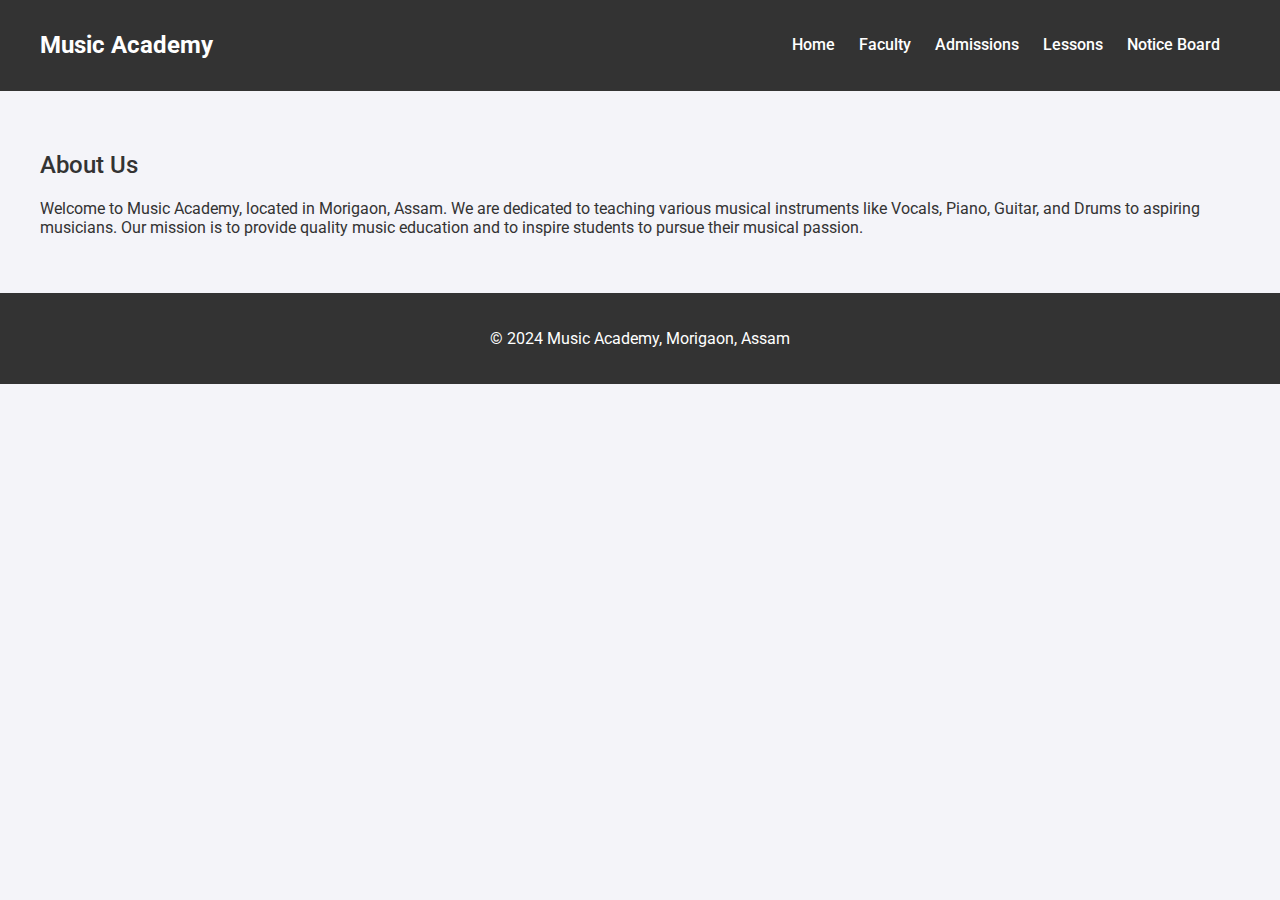
<file: Demo/about.html>
<!DOCTYPE html>
<html lang="en">
<head>
    <meta charset="UTF-8">
    <meta name="viewport" content="width=device-width, initial-scale=1.0">
    <title>About Us - Music Academy</title>
    <link href="https://fonts.googleapis.com/css2?family=Roboto:wght@400;500&display=swap" rel="stylesheet">
    <link rel="stylesheet" href="style.css">
</head>
<body>
    <header class="header">
        <div class="navbar">
            <h1 class="logo">Music Academy</h1>
            <nav>
                <ul>
                    <li><a href="index.html">Home</a></li>
                    <li><a href="faculty.html">Faculty</a></li>
                    <li><a href="admissions.html">Admissions</a></li>
                    <li><a href="lessons.html">Lessons</a></li>
                    <li><a href="notice-board.html">Notice Board</a></li>
                </ul>
            </nav>
        </div>
    </header>

    <section class="about">
        <h2>About Us</h2>
        <p>Welcome to Music Academy, located in Morigaon, Assam. We are dedicated to teaching various musical instruments like Vocals, Piano, Guitar, and Drums to aspiring musicians. Our mission is to provide quality music education and to inspire students to pursue their musical passion.</p>
    </section>

    <footer>
        <p>&copy; 2024 Music Academy, Morigaon, Assam</p>
    </footer>

    <script src="script.js"></script>
</body>
</html>
</file>
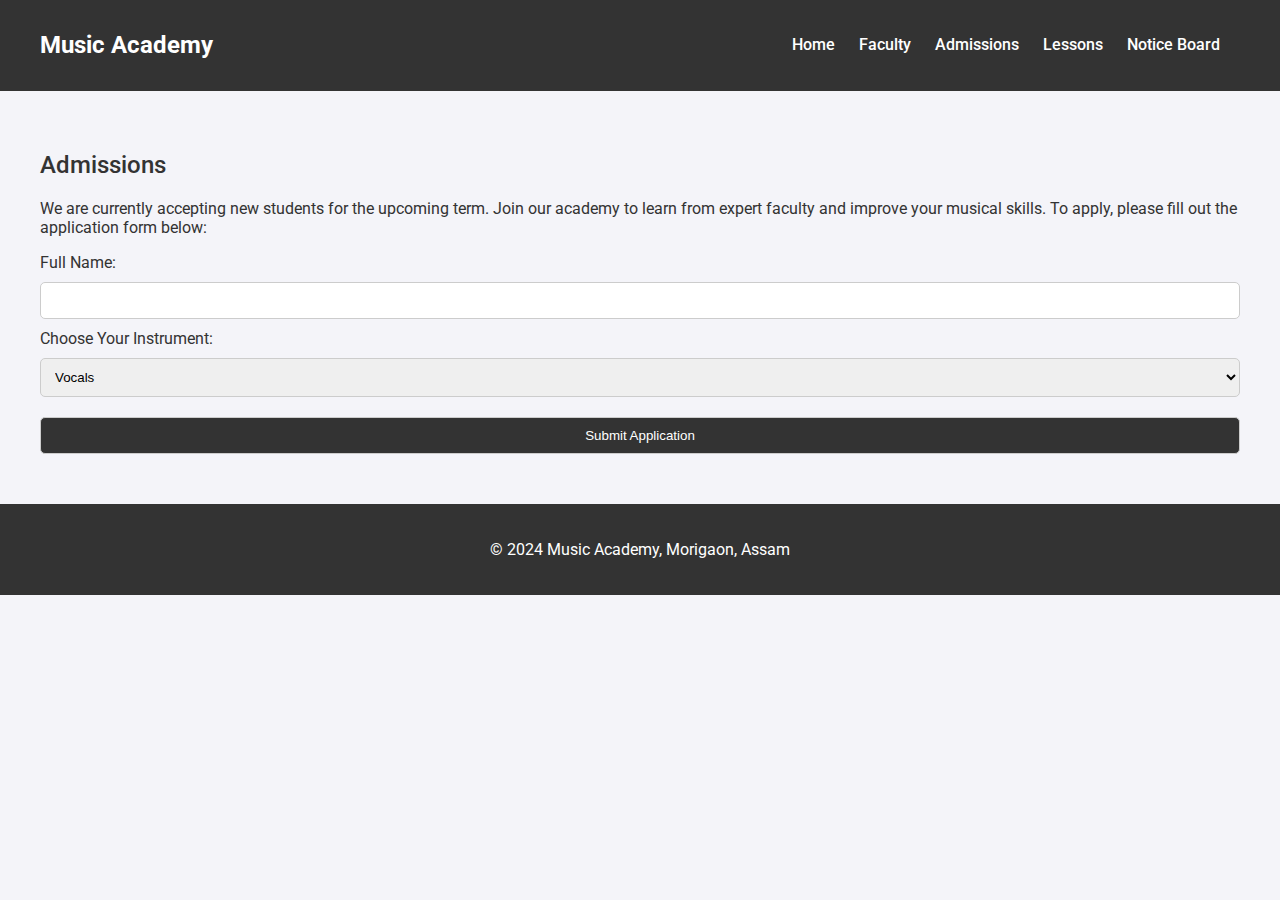
<file: Demo/admissions.html>
<!DOCTYPE html>
<html lang="en">
<head>
    <meta charset="UTF-8">
    <meta name="viewport" content="width=device-width, initial-scale=1.0">
    <title>Admissions - Music Academy</title>
    <link href="https://fonts.googleapis.com/css2?family=Roboto:wght@400;500&display=swap" rel="stylesheet">
    <link rel="stylesheet" href="style.css">
</head>
<body>
    <header class="header">
        <div class="navbar">
            <h1 class="logo">Music Academy</h1>
            <nav>
                <ul>
                    <li><a href="index.html">Home</a></li>
                    <li><a href="faculty.html">Faculty</a></li>
                    <li><a href="admissions.html">Admissions</a></li>
                    <li><a href="lessons.html">Lessons</a></li>
                    <li><a href="notice-board.html">Notice Board</a></li>
                </ul>
            </nav>
        </div>
    </header>

    <section class="admissions">
        <h2>Admissions</h2>
        <p>We are currently accepting new students for the upcoming term. Join our academy to learn from expert faculty and improve your musical skills. To apply, please fill out the application form below:</p>
        <form action="submit-admission" method="POST">
            <label for="name">Full Name:</label>
            <input type="text" id="name" name="name" required>

            <label for="instrument">Choose Your Instrument:</label>
            <select id="instrument" name="instrument">
                <option value="vocals">Vocals</option>
                <option value="guitar">Guitar</option>
                <option value="piano">Piano</option>
                <option value="drums">Drums</option>
            </select>

            <button type="submit">Submit Application</button>
        </form>
    </section>

    <footer>
        <p>&copy; 2024 Music Academy, Morigaon, Assam</p>
    </footer>

    <script src="script.js"></script>
</body>
</html>
</file>
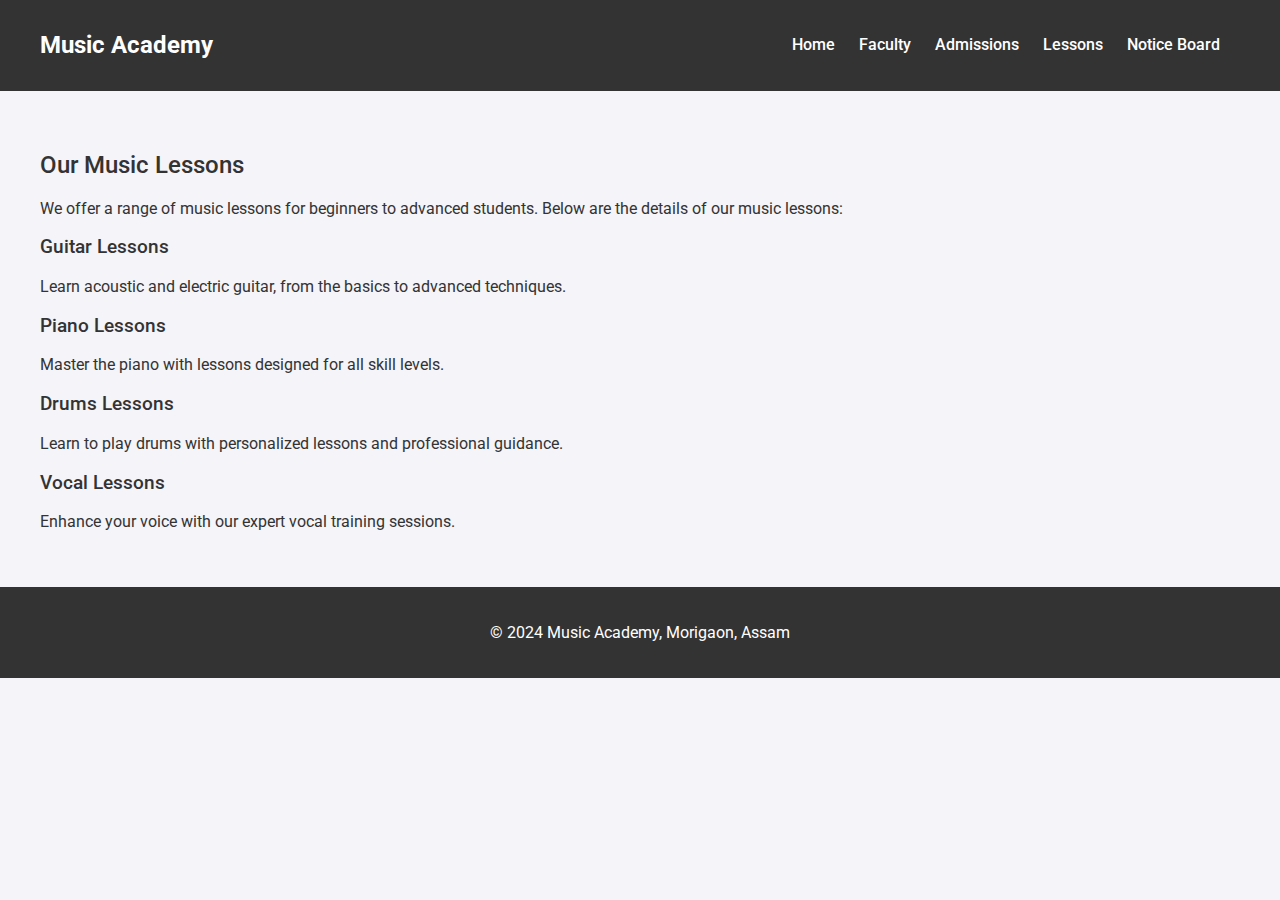
<file: Demo/lessons.html>
<!DOCTYPE html>
<html lang="en">
<head>
    <meta charset="UTF-8">
    <meta name="viewport" content="width=device-width, initial-scale=1.0">
    <title>Lessons - Music Academy</title>
    <link href="https://fonts.googleapis.com/css2?family=Roboto:wght@400;500&display=swap" rel="stylesheet">
    <link rel="stylesheet" href="style.css">
</head>
<body>
    <header class="header">
        <div class="navbar">
            <h1 class="logo">Music Academy</h1>
            <nav>
                <ul>
                    <li><a href="index.html">Home</a></li>
                    <li><a href="faculty.html">Faculty</a></li>
                    <li><a href="admissions.html">Admissions</a></li>
                    <li><a href="lessons.html">Lessons</a></li>
                    <li><a href="notice-board.html">Notice Board</a></li>
                </ul>
            </nav>
        </div>
    </header>

    <section class="lessons">
        <h2>Our Music Lessons</h2>
        <p>We offer a range of music lessons for beginners to advanced students. Below are the details of our music lessons:</p>
        <div class="lesson-courses">
            <div class="course">
                <h3>Guitar Lessons</h3>
                <p>Learn acoustic and electric guitar, from the basics to advanced techniques.</p>
            </div>
            <div class="course">
                <h3>Piano Lessons</h3>
                <p>Master the piano with lessons designed for all skill levels.</p>
            </div>
            <div class="course">
                <h3>Drums Lessons</h3>
                <p>Learn to play drums with personalized lessons and professional guidance.</p>
            </div>
            <div class="course">
                <h3>Vocal Lessons</h3>
                <p>Enhance your voice with our expert vocal training sessions.</p>
            </div>
        </div>
    </section>

    <footer>
        <p>&copy; 2024 Music Academy, Morigaon, Assam</p>
    </footer>

    <script src="script.js"></script>
</body>
</html>
</file>
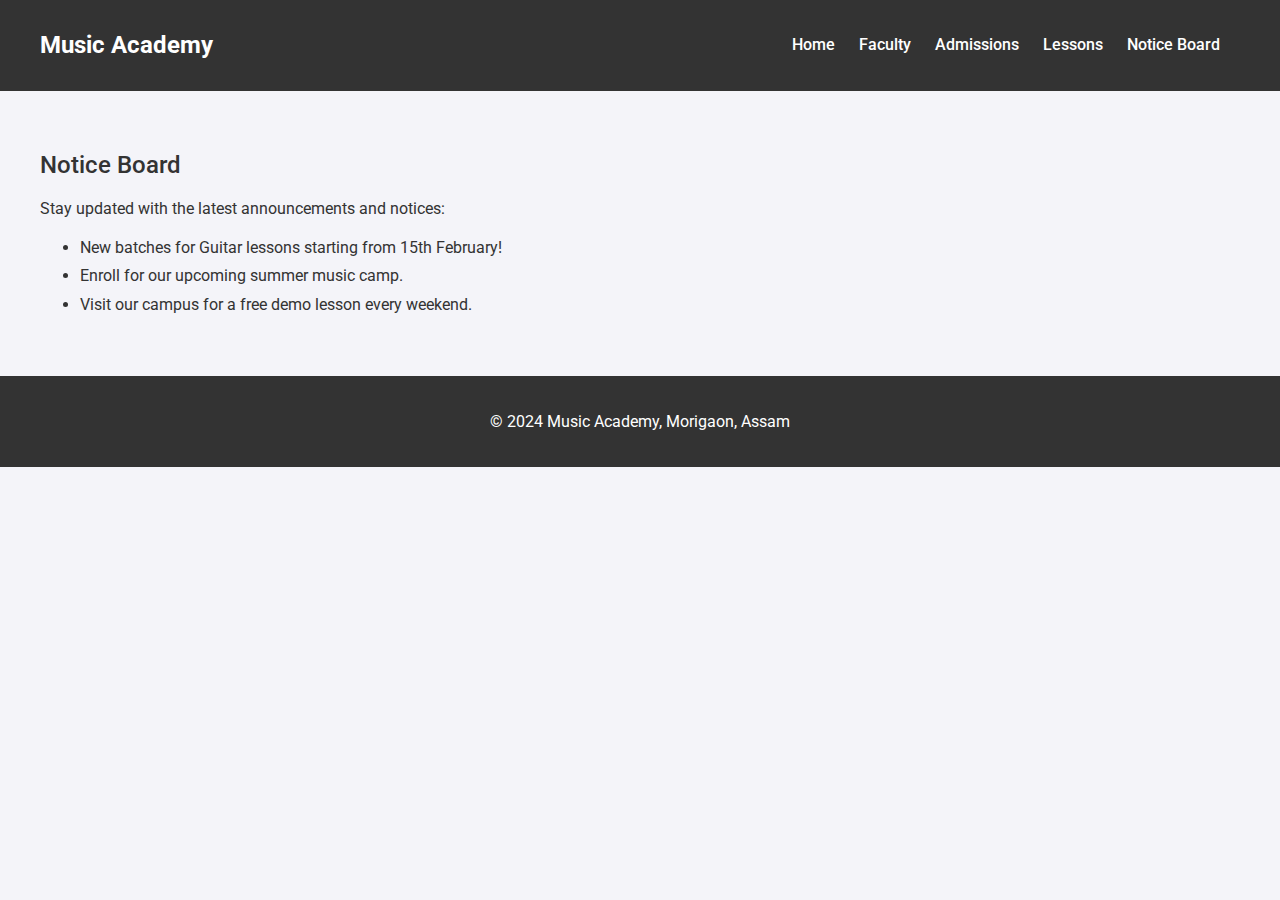
<file: Demo/notice-board.html>
<!DOCTYPE html>
<html lang="en">
<head>
    <meta charset="UTF-8">
    <meta name="viewport" content="width=device-width, initial-scale=1.0">
    <title>Notice Board - Music Academy</title>
    <link href="https://fonts.googleapis.com/css2?family=Roboto:wght@400;500&display=swap" rel="stylesheet">
    <link rel="stylesheet" href="style.css">
</head>
<body>
    <header class="header">
        <div class="navbar">
            <h1 class="logo">Music Academy</h1>
            <nav>
                <ul>
                    <li><a href="index.html">Home</a></li>
                    <li><a href="faculty.html">Faculty</a></li>
                    <li><a href="admissions.html">Admissions</a></li>
                    <li><a href="lessons.html">Lessons</a></li>
                    <li><a href="notice-board.html">Notice Board</a></li>
                </ul>
            </nav>
        </div>
    </header>

    <section class="notice-board">
        <h2>Notice Board</h2>
        <p>Stay updated with the latest announcements and notices:</p>
        <ul>
            <li>New batches for Guitar lessons starting from 15th February!</li>
            <li>Enroll for our upcoming summer music camp.</li>
            <li>Visit our campus for a free demo lesson every weekend.</li>
        </ul>
    </section>

    <footer>
        <p>&copy; 2024 Music Academy, Morigaon, Assam</p>
    </footer>

    <script src="script.js"></script>
</body>
</html>
</file>
<file: Demo/style.css>
body {
    font-family: 'Roboto', sans-serif;
    margin: 0;
    padding: 0;
    box-sizing: border-box;
    background-color: #f4f4f9;
    color: #333;
}

.header {
    background-color: #333;
    color: white;
    padding: 15px 0;
}

.navbar {
    display: flex;
    justify-content: space-between;
    align-items: center;
    max-width: 1200px;
    margin: 0 auto;
}

.navbar ul {
    list-style-type: none;
    padding: 0;
}

.navbar ul li {
    display: inline;
    margin-right: 20px;
}

.navbar ul li a {
    color: white;
    text-decoration: none;
    font-weight: 500;
}

.logo {
    font-size: 1.5em;
    font-weight: bold;
}

section {
    padding: 40px 20px;
    max-width: 1200px;
    margin: 0 auto;
}

footer {
    text-align: center;
    padding: 20px;
    background-color: #333;
    color: white;
}

h2, h3 {
    font-weight: 500;
}

ul {
    line-height: 1.8;
}

form {
    display: flex;
    flex-direction: column;
}

form input, form select, form button {
    padding: 10px;
    margin: 10px 0;
    border: 1px solid #ccc;
    border-radius: 5px;
}

form button {
    background-color: #333;
    color: white;
    cursor: pointer;
}

form button:hover {
    background-color: #555;
}
</file>
